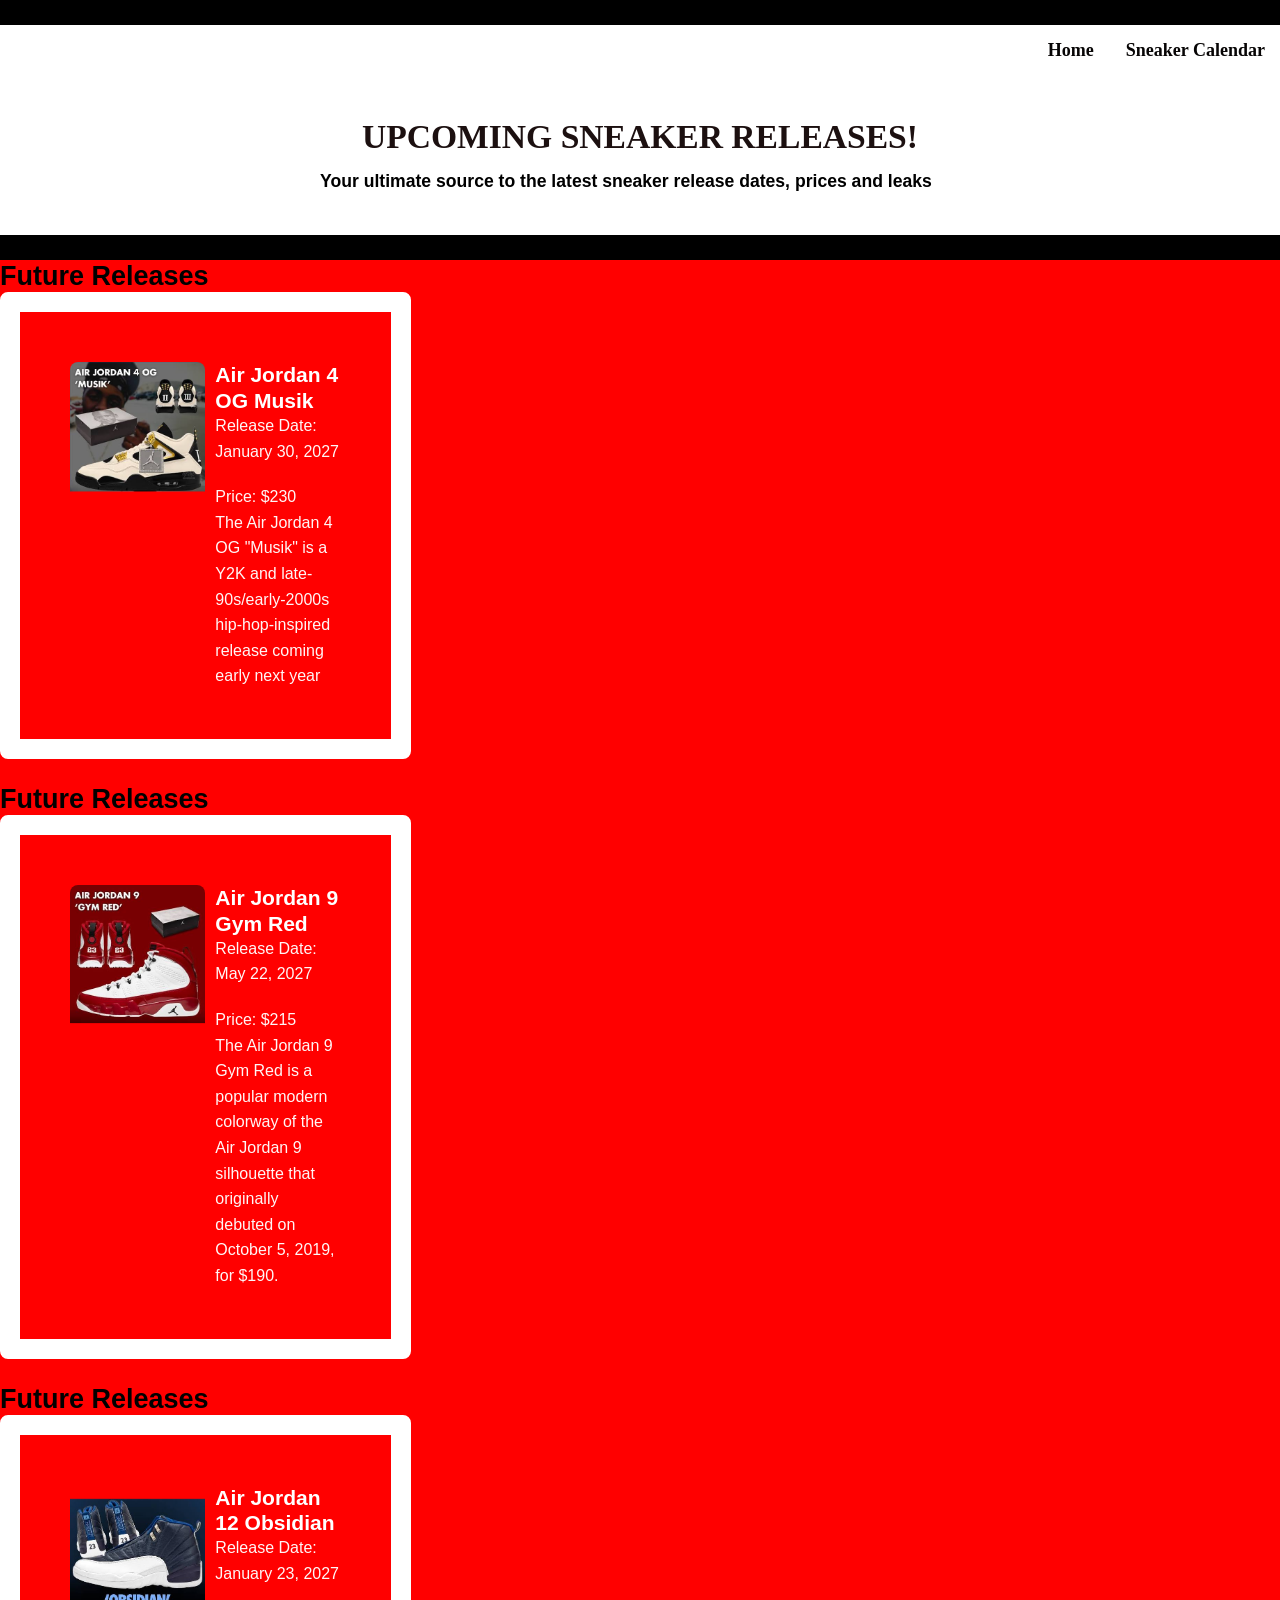
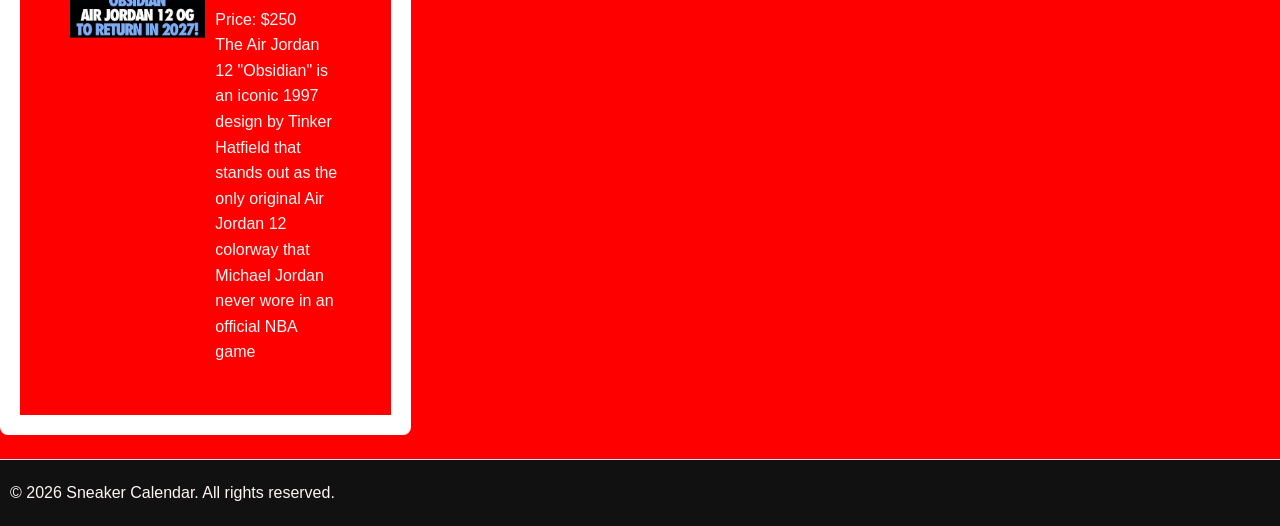
<file: index.html>
<!DOCTYPE html>
<html lang="en">
<head>
    <meta charset="UTF-8">
    <meta name="viewport" content="width=device-width, initial-scale=1.0">
    <title>Upcoming Sneakers Releases</title>
    <link rel="stylesheet" href="css/styles.css">
    <link rel="preconnect" href="https://fonts.googleapis.com">
<link rel="preconnect" href="https://fonts.gstatic.com" crossorigin>
<link href="https://fonts.googleapis.com/css2?family=DM+Serif+Display:ital@0;1&family=Inter:ital,opsz,wght@0,14..32,100..900;1,14..32,100..900&display=swap" rel="stylesheet">


</head>
<head>
<body>
    <header>
        <header class="main header">
            
        </header>
        <nav>
            <a href="index.html"></a>
            <ul>
                <li><a href="index.html">Home</a></li>
                <li><a href="calendar.html">Sneaker Calendar</a></li>
            </ul>
        </nav>
        <div class="hero">
            <h1>UPCOMING SNEAKER RELEASES!</h1>
            <p>Your ultimate source to the latest sneaker release dates, prices and leaks</p>
        </div>
    </header>

    <main>
        <section>
            <h2></h2>
        </section>

        <section>
            <h2>Future Releases</h2>
            <article>
                <img src="images/Untitled.png" alt="Air Jordan 4 OG Musik">

                <div>
                <h3>Air Jordan 4 OG Musik</h3>
                <div class="release-info">
                <p>Release Date: January 30, 2027</p>
                <p>Price: $230</p>
                </div>
                <p>The Air Jordan 4 OG "Musik" is a Y2K and late-90s/early-2000s hip-hop-inspired release coming early next year</p>
                </div>    
            </article>
        </section>
        </main>
          <section>
            <h2>Future Releases</h2>
            <article>
                <img src="images/images-3.png" alt="Air Jordan 9 Gym Red">

                <div>
                <h3>Air Jordan 9 Gym Red</h3>
                <div class="release-info">
                <p>Release Date: May 22, 2027</p>
                <p>Price: $215</p>
                </div>
                <p>The Air Jordan 9 Gym Red is a popular modern colorway of the Air Jordan 9 silhouette that originally debuted on October 5, 2019, for $190.</p>
                </div>    
            </article>
        </section>

         <section>
            <h2>Future Releases</h2>
            <article>
                <img src="images/images-2.png" alt="Air Jordan 12 OG Obsidian">

                <div>
                <h3>Air Jordan 12 Obsidian</h3>
                <div class="release-info">
                <p>Release Date: January 23, 2027</p>
                <p>Price: $250</p>
                </div>
                <p>The Air Jordan 12 "Obsidian" is an iconic 1997 design by Tinker Hatfield that stands out as the only original Air Jordan 12 colorway that Michael Jordan never wore in an official NBA game</p>
                </div>    
            </article>
        </section>

        <footer>
            <p>&copy; 2026 Sneaker Calendar. All rights reserved.</p>
        </footer>
        </body>
        </html>
</head>




    </main>
</body>
</html>
</file>
<file: css/styles.css>
/* Base styles */

header {
    background-color: #ffffff;
    padding: 0px;
    border-bottom: 25px solid #000000;
    font-family: …, display;
}


body {
    font-family: DM Serif Display, serif;
    margin: 0px;
    padding: 0px;
    background-color: red;
    color: white;
   
}

/* Horizontal navigation */
nav {
    list-style: none;
    margin: 0;
    padding: 0;
    display: flex; /*Aligns links horizontally side by side*/
    justify-content: center;
    align-items: center;
    gap: 20px;
}
nav ul {
    text-decoration: none;
    color: #070505;
    font-weight: bold;
    margin: 15px;
}

.hero {
    text-align: center;
    text-decoration: uppercase;
    color: #1c1010;
    width: 100%;
    max-width: none;
    margin: 40px auto;
    border-radius: 0px;
    font-weight: bold;
    
}

.hero h1 {
    font-size:2.1rem;
    margin-bottom: 10px;
}

.hero p {
    font-size: 1.1rem;
    color: #000000;
}

article img {
    width: 100%;
    max-width: 300px;
    height:auto;
    border-radius: 8px;
    object-fit:contain
  
}

p {
    display: flex;
    flex-direction: row;
    align-items: flex-start;
    font-family: Arial, sans-serif;
    color: #fff6f6;
    line-height: 1.5;
    gap: 20px;
}

.release-info {
    display: flex;
    gap: 20px;
    flex-wrap:wrap;
}

.release-info p {
    margin: 0;
}

.release-container {
   display: flex;
    gap: 20px;
    align-items: flex-start;
}
 
.sneaker-card {
    flex:1;
}


/* reset */
* {
    margin: 0;
    padding: 0;
    box-sizing: border-box;
}

/* body copy and grid start */
body {
    /* the page grid: 12 columns, same as your figma frame */
    max-width: 1440px;
    margin: 0 auto;
    display: grid;
    grid-template-columns: 1fr 1fr 1fr 1fr 1fr 1fr 1fr 1fr 1fr 1fr 1fr 1fr;
    grid-template-rows: auto;
    column-gap: 24px;

    /* placeholder: use your own font, size and color */
    font-family: Helvetica, Arial, sans-serif;
    font-size: 18px;
    line-height: 1.2;
    color: black;
}

article {
    display: flex;
    gap: 10px;
    align-items: flex-start;
    border: 20px solid; color: #ffffff;
    padding: 50px;
    margin-bottom: 24px;
    border-radius: 8px;
}




/* heading styling */
.dm-serif-display-regular {
  font-family: "DM Serif Display", serif;
  font-weight: 400;
  font-style: normal;
}

.dm-serif-display-regular-italic {
  font-family: "DM Serif Display", serif;
  font-weight: 400;
  font-style: italic;
}

p {
    line-height: 1.6;
    font-size:16px
}

/* links */
a {
    color: inherit;
    text-decoration: none;
}


img {
    width: 50%;
    height: auto;
    display: block;
}

/* nav */
nav {
    display:flex;
    align-items:center;
}

nav ul {
    display:flex;
    gap: 32px;
    list-style: none;
    margin-left: auto;
}
    
/* header */ 
header {
    grid-column: 1/ 13;
}

.hero {
    width: 50%;
}

/* main */
main {
    grid-column: 1/ 13;
    display: grid;
    grid-template-columns: subgrid;
}

section {
    grid-column: 1/ 13;
    display: grid;
    grid-template-columns: subgrid;
}

section h2 {
    grid-column: 1/ 13;
}

article {
    grid-column:span 4;
}

article img {
    width: 50%;
    margin: 0;
}

article > div {
    flex: 1;
    min-width: 0;
}

/* footer */
footer {
    grid-column: 1/ 13;
    text-align: center;
    background-color: #111;
    color: #fff;
    text-align: center;
    width: 100%;
}

.calendar-section {
    max-width: 1200px;
    margin: 40px auto;
    padding: 0 20px;
    font-family: "DM Serif Display", serif;
}

.sneaker-calendar {
    display: grid;
    grid-template-columns: repeat(2, 1fr);
    gap: 24px;
    margin-top: 30px;
    align-self: start;
    
}

.calendar-day {
    align-self: start;
    background-color: #f9f9f9;
    border: 1px solid #e0e0e0;
    border-radius: 8px;
    padding:16px;
    display: flex;
    flex-direction: column;
    gap: 12px;
}

.date-badge {
    background-color: #fff7f7;
    color:rgb(0, 0, 0);
    padding: 6px 12px;
    font-weight: bold;
    border-radius: 4px;
    align-self: flex-start;
    font-size: 0.9rem;
}

.drop-card {
    display: flex;
    gap: 12px;
    align-items: center;
}

.drop-card img, no-image-placeholder {
    width: 190px;
    height: 60px;
    object-fit: cover;
    border-radius: 6px;
    background-color: #eee;
    display:flex;
    align-items: center;
    justify-content: center;
    font-size:2rem
}



.drop-info h3 {
    margin: 0 0 4px 0;
    font-size: 1.1rem;
    color: #111;
}

.drop-info p {
    margin: 0;
    color: #666;
    font-size: 0.95rem;
}

.card-container {
    display:flex;
    flex-direction: row;
    gap: 20px;
    flex-wrap: wrap;
}

footer {
    background-color: #111;
    color: #fff;
    text-align: center;
    padding: 20px 10px;
    font-size: 14px;
    border-top: 1px solid #e0e0e0;

}
</file>
